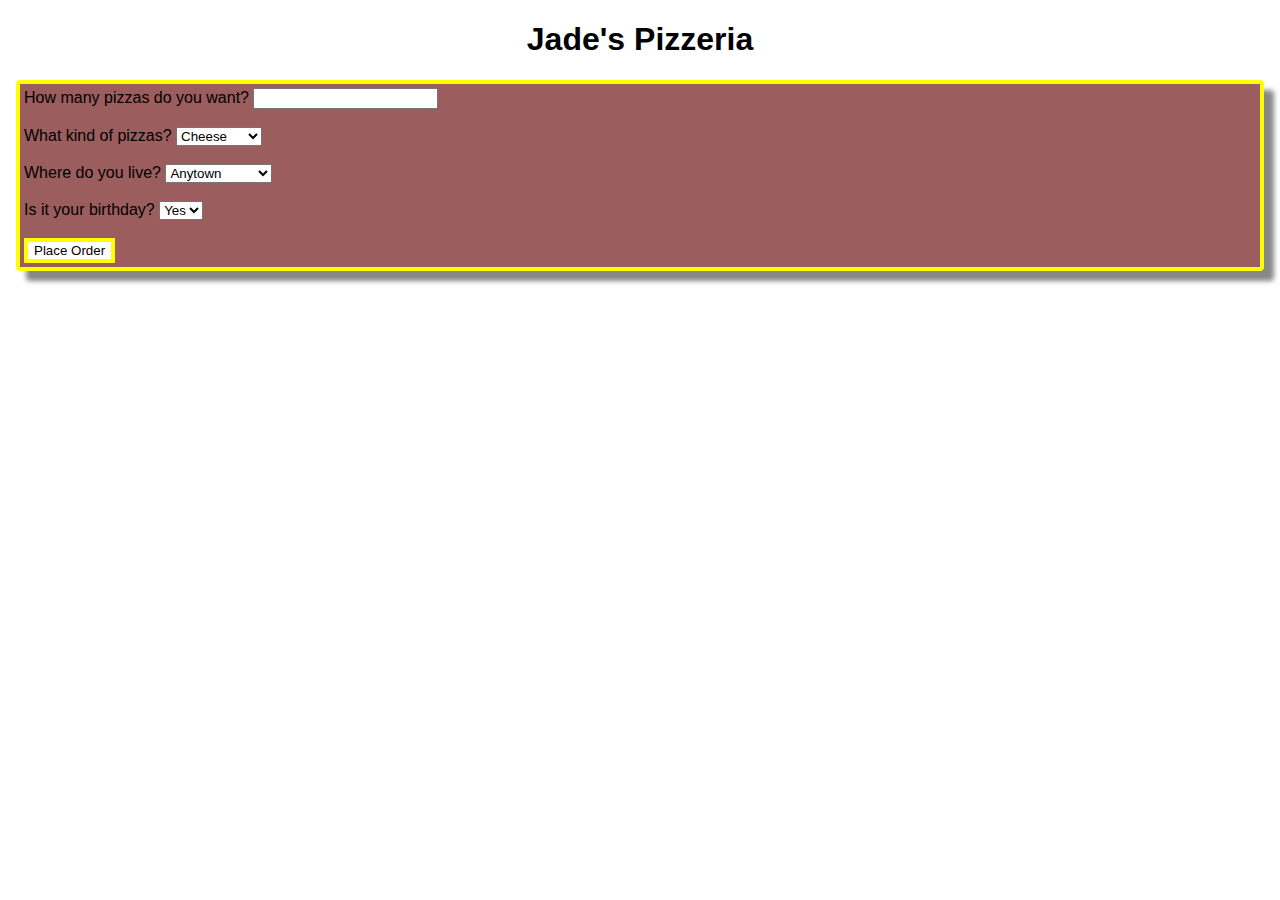
<file: assets/links/Chapter14/Chapter14.html>
<!DOCTYPE html>
<html>
    <head>
        <title>Jade's Pizzeria</title>
        <link rel="stylesheet" type="text/css" href="Chapter14.css">
        <h1>Jade's Pizzeria</h1>
    </head>    

<body>

<div id="orderForm">
    <label>How many pizzas do you want?
        <input type="number" id="numPizzas" />
    </label>
    <br />
    <br />
    <label>What kind of pizzas?
        <select id="typePizza">
            <option value="cheese">Cheese</option>
            <option value="pepperoni">Pepperoni</option>
            <option value="vegetarian">Vegetarian</option>
            <option value="regina">regina</option>
        </select>
    </label>
    <br />
    <br />
    <label>Where do you live?
        <select id="deliveryCity">
            <option value="Anytown">Anytown</option>
            <option value="Johannesburg">Johannesburg</option>
            <option value="Pretoria">Pretoria</option>
            <option value="Sandton">Sandton</option>
        </select>
    </label>
    <br />
    <br />
    <label>Is it your birthday?
        <select id="birthday">
            <option value="yes">Yes</option>
            <option value="no">No</option>
        </select>
    </label>
    <br />
    <br />
    <button type="button" id="placeOrder">Place Order</button>
</div>
<div id="displayTotal"></div>

<script src="Chapter14.js"></script>
</body>

</html>
</file>
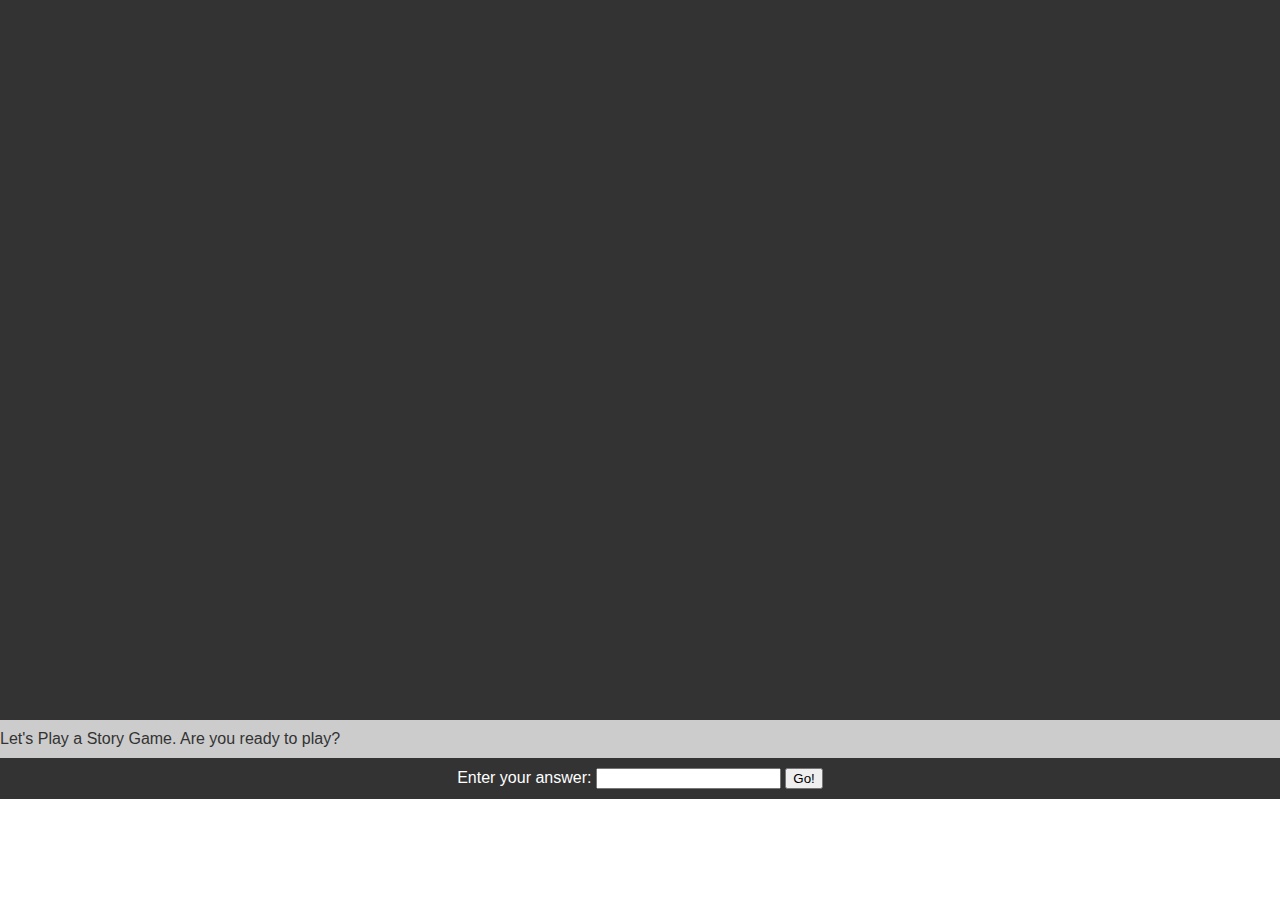
<file: assets/links/Chapter16/Chapter16.html>
<!DOCTYPE html>
<html>
    <head>
    <title>Jade Let's Play</title>
    <link rel="stylesheet" href="Chapter16.css">

    </head>

    <body>
        <div id="story"></div>
<div id="siteFooter">
    <div id="question"></div>
    <div id="answer">Enter your answer:
        <input type="text" id="yourAnswer" />
        <button type="button" id="submit">Go!</button>
    </div>
</div>
<!-- everything under here is hidden using CSS so that we can display it later using JavaScript -->
<div class="storyPart" id="answer01">
     <p>You are the captain of a spaceship named "The Flying Hippo." One day, you're working on tuning up your ship's engines when you get an urgent message on your space phone:</p>
    <p>"Captain, one of our Mars robots is sick. We need you to go to Mars immediately and retrieve it so that we can fix it and download the results of its important experiments."</p>
    <p>You remember that you're supposed to go to a meeting of the Space Scouts tonight, and you were really looking forward to it. But, on the other hand, the other Space Scouts would understand that this mission is very important.</p>
    <p>What do you do? Go to Mars, or stay home?</p>
</div>
<div class="storyPart" id="answer02">
    <p>Answer Yes when you're ready!</p>
</div>
<div class="storyPart" id="err0">
    <p>Please answer yes or no.</p>
</div>
<div class="storyPart" id="answer11">
    <p>Great choice! Mars is lovely this time of year (or, during the time of the year when you'll arrive, about 260 days from now!).</p>
    <p>You pack up your things and prepare enough food for the journey, then take off!</p>
    <p>Launch goes smoothly and you sit back, put on your headphones, and prepare for a relaxing trip.</p>
    <p>A week later, things are going great. There's nothing for you to do except read, listen to music, and watch movies. Just then, you hear a strange sound.</p>
    <p>"meow."</p>
    <p>It sounds like Gizmo, your cat! She must have snuck aboard while you were packing!</p>
    <p>You're happy to have the company, but you didn't pack enough food for the both of you, and there certainly isn't a grocery store on the way to Mars.</p>
    <p>You have a choice: risk running out of food on the return trip, or turn around now and go home. What will you do?</p>
</div>
<div class="storyPart" id="answer12">
    <p>You decide to stay home. They'll get someone else to fly to Mars. Besides, you heard that they're going to have free pizza at the Space Scouts meeting!</p>
</div>
<div class="storyPart" id="err1">
    <p>Please answer Mars or Earth.</p>
</div>
<div class="storyPart" id="answer21">
    <p>You decide to risk it. The journey is long, and you give sweet Gizmo half your food, knowing that you may not survive the return trip, but the Flying Hippo can carry the robot home without you, and at least the important experimental data (and Gizmo, of course) will be safe.</p>
    <p>When you arrive at Mars, you quickly locate the sick robot. But, you also discover something else: a large ice chest full of delicious sandwiches! The last repair crew to visit the robot must have left this here! You unwrap one of the sandwiches and carefully take a bite. Peanut butter! Your favorite! Gizmo's favorite too!</p>
    <p>You pack up the sandwiches and the sick robot and begin the trip home, knowing that there's now more than enough food for both you and Gizmo.</p>
</div>
<div class="storyPart" id="answer22">
    <p>Let someone else get the robot. You turn the Flying Hippo around and head home.</p>
    <p>When you get back to the spaceport, you open the door to exit your spaceship and your boss is standing outside.</p>
    <p>You apologize and explain the whole thing to him about how there wouldn't have been enough food.</p>
    <p>Steam comes out of your boss's mechanical head as he tells you that there are always plenty of sandwiches on Mars, and that you would have been just fine if you had completed your mission. He fires you. You pick up Gizmo and start walking home.</p>
    <p>Oh well, at least you still have Gizmo!</p>
</div>
<div class="storyPart" id="answer24">
    <p>It was probably not the best idea ever to eat Gizmo</p>
    <p>The microwave on the Flying Hippo did not cook Gizmo's meat properly and now you're suffering from food poisoning.</p>
    <p>If you can call it "food" poisoning.</p>
    <p>You soon run out of antibiotics and MIGHT die before you make it to Mars</p>
</div>
<div class="storyPart" id="answer25">
    <p>You and Gizmo share the rations and you starve and die before you reach Mars.</p>
</div>
<div class="storyPart" id="err2">
    <p>Please answer Risk It or Eat Gizmo</p>
</div>
<div class="storyPart" id="err">
    <p>Please answer starve or Eat Gizmo</p>
<script src="Chapter16.js"></script>

    </body>
</html>
</file>
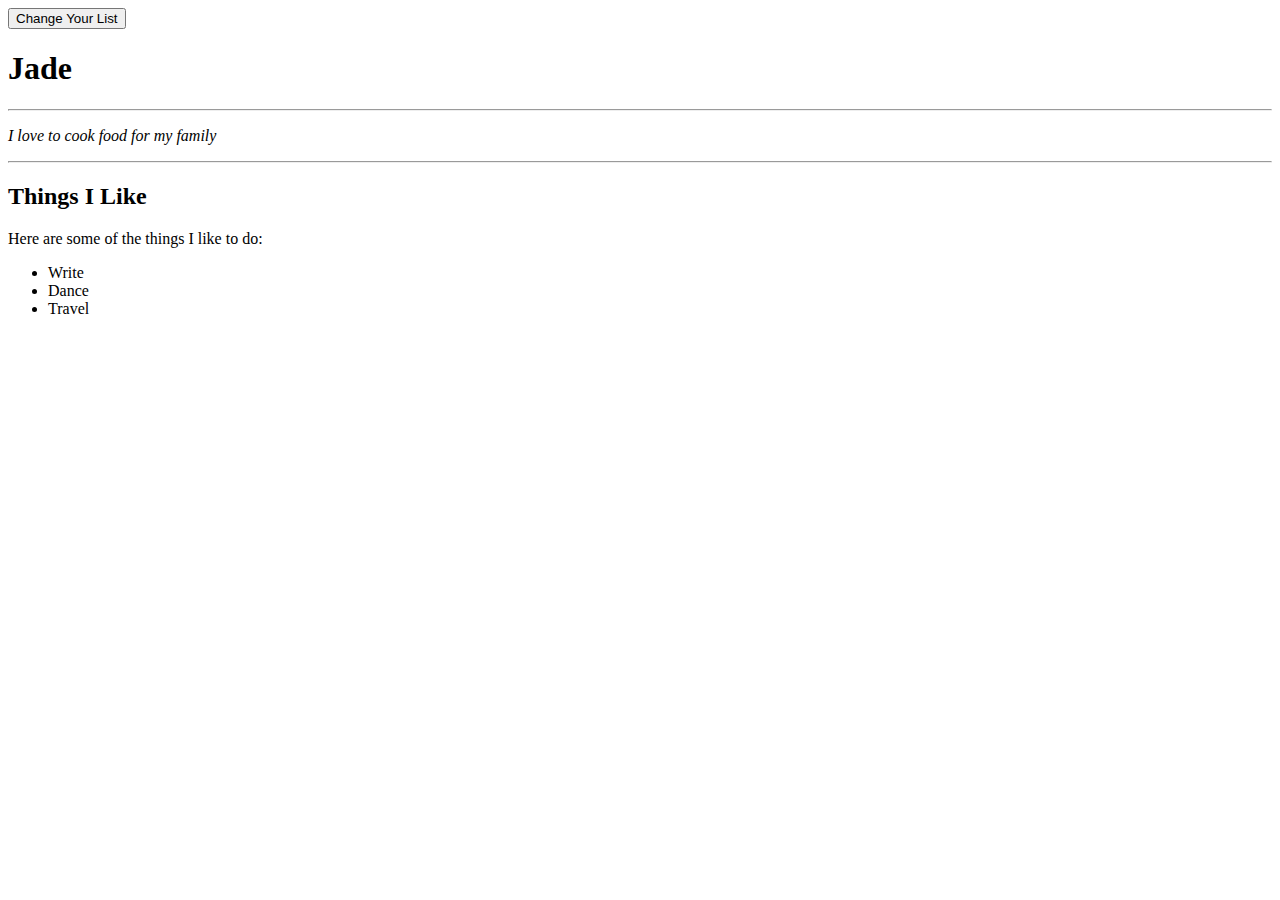
<file: assets/links/Chapter5/page71.html>
<!DOCTYPE html
<html>
    <title>Jade's Create A List</title>
<head>
    <button id="changeList" type="button">Change Your List</button>
    <script src="page71.js"></script>
<body>
    <h1 id="myName">Jade</h1>
    <hr>
    <p id="aboutMe"><em>I love to cook food for my family</em></p>
    <hr>
    <h2>Things I Like</h2>

<p>Here are some of the things I like to do:</p>
<ul>
        <li id="firstThing">Write</li>
        <li id="secondThing">Dance</li>
        <li id="thirdThing">Travel</li>
</ul>
</body>
</head>
<html>
</file>
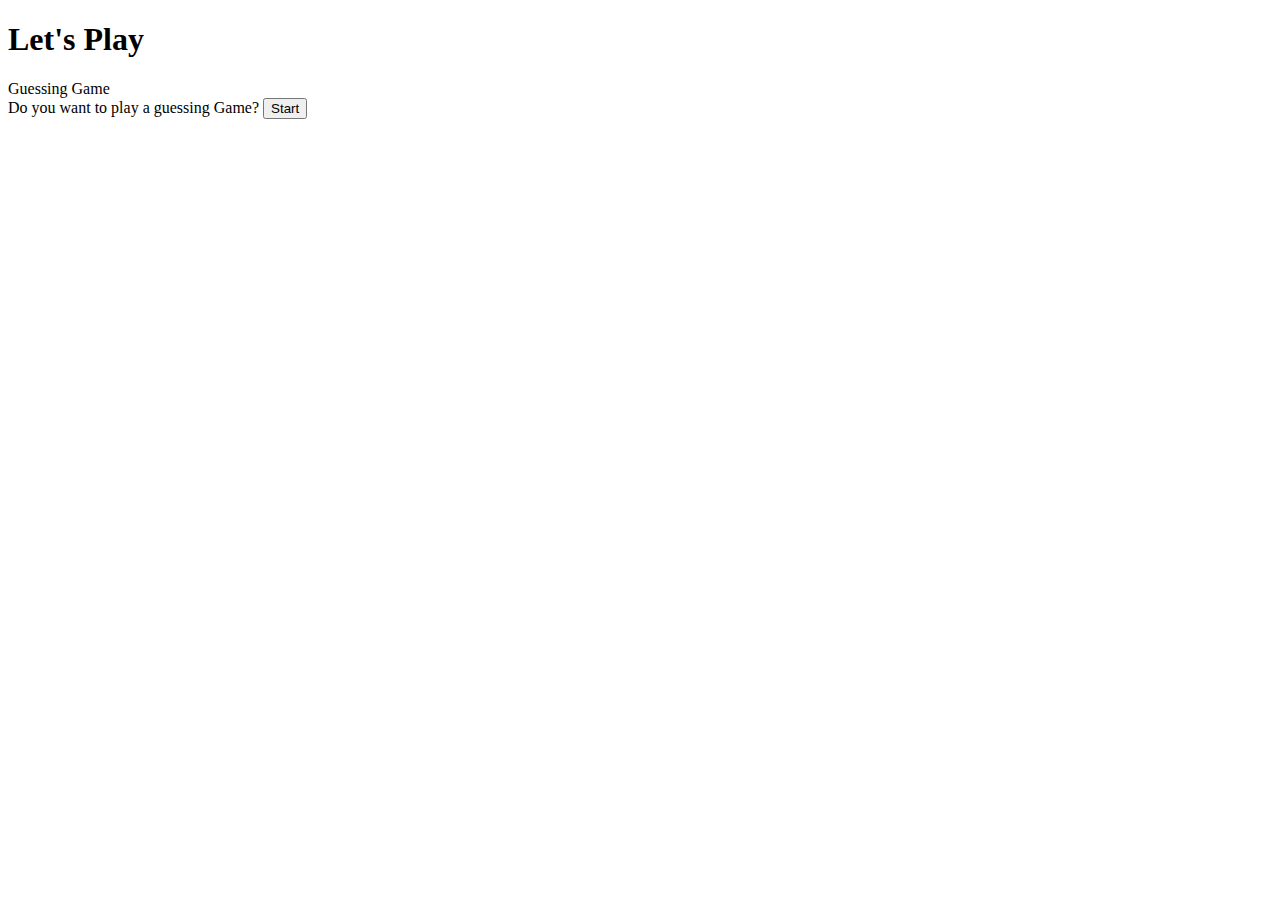
<file: assets/links/GuessingGame/Guessing Game.html>
<!DOCTYPE html>
<head>
    <title>Jade's Guessing Game Assign</title>
</head>
 <h1>Let's Play</h1>
<body>
    <div id="GuessingGame">Guessing Game
        <br>Do you want to play a guessing Game?
       
    <button type="button" id="startButton">Start</button>

    <script src="Guessing Game.js"></script>
    </div>

</body>
</file>
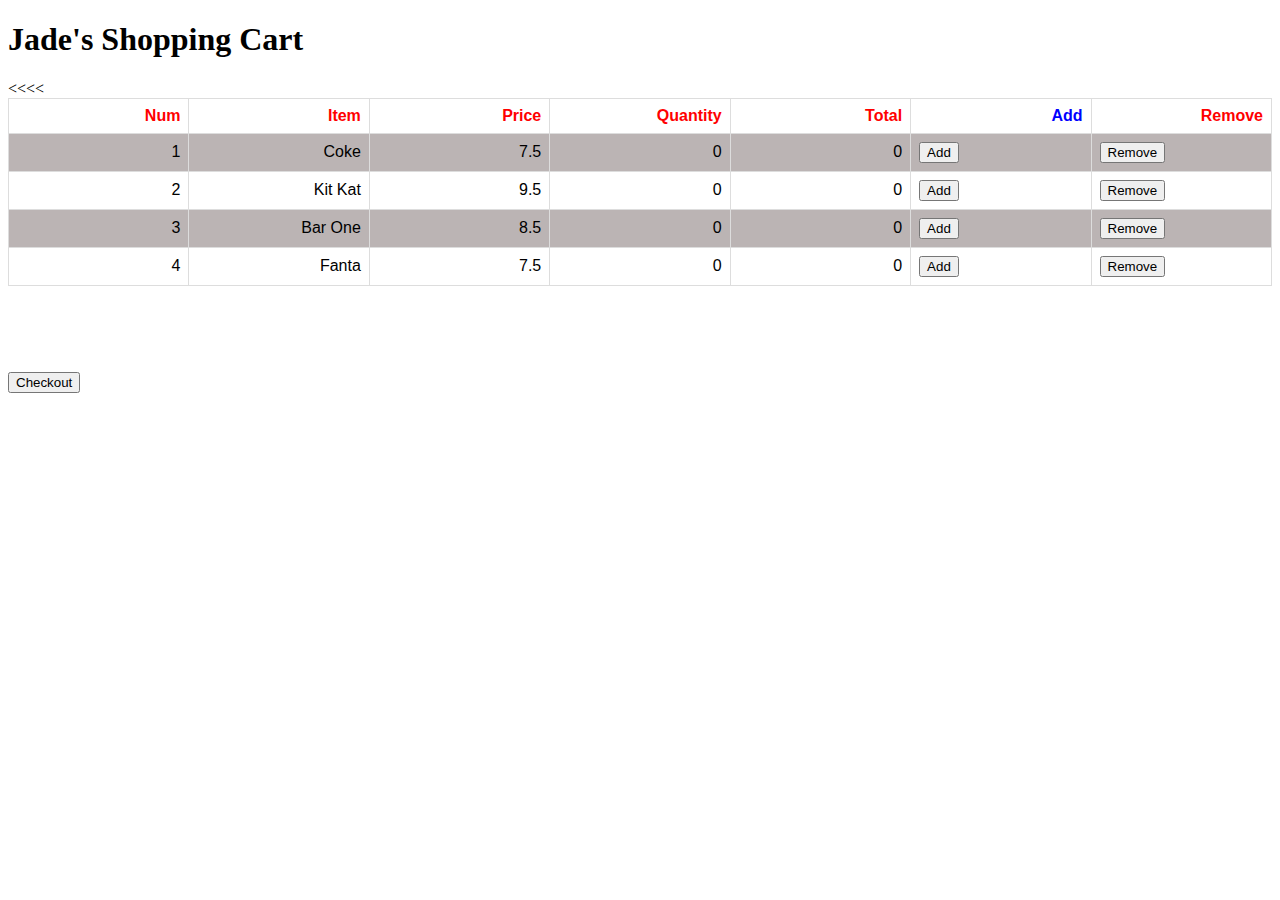
<file: assets/links/ShoppingCart/Shopping.html>
<!DOCTYPE html>
<html>
    <head>
        <title>Jade's Shopping Cart</title>
        <link rel="stylesheet" href="Shopping.css">
    </head>

    <h1>Jade's Shopping Cart</h1>
<body onload="display_all">
    <p id="demo"></p>
    <br/><br/>
    <br/>
    <p id="total"></p>

    <button onclick="displayTotal()">Checkout</button>

    <script src="Shopping.js"></script>

</body>

</html>
    </body>
</html>
</file>
<file: assets/links/Chapter14/Chapter14.css>
body {
    font-family: Arial, sans-serif;
}
h1 {
    text-align: center;
}
#orderForm {
    background-color: #9b5d5d;
    border: 4px solid yellow;
    border-radius: 4px;
    padding: 4px;
    margin: 8px;
    box-shadow: 10px 10px 5px #888888;
}

#placeOrder {
    border: 4px solid yellow;
    background-color: white;
}
</file>
<file: assets/links/Chapter16/Chapter16.css>
* {
    margin: 0px;
}
html, body {
    font-family: Arial, sans-serif;
    height: 100%;
    overflow:hidden;
}
#story {
    width: 100%;
    color: yellow;
    height: 80%;
    background-color: #333;
    overflow-y:scroll;
}
#site-footer, .story:after {
    position:static;
    bottom: 0;
    height: 20%;
}
#question {
    padding: 10px 0;
    width: 100%;
    background-color: #CCC;
    color: #333;
}
#answer {
    padding: 10px 0;
    width: 100%;
    background-color: #333;
    color: #FFF;
    text-align: center;
    display: none;
}
.storyPart {
    display:none;
}
p {
    margin-top: 1em;
}
</file>
<file: assets/links/ShoppingCart/Shopping.css>
table {
    font-family: arial, sans-serif;
    border-collapse: collapse;
    width: 100%;
}

td,
th {
    border: 1px solid #dddddd;
    text-align: left;
    padding: 8px;
}

tr:nth-child(even) {
    background-color: #bbb4b4;
}

.displayTotal {
    color-adjust: pink;
}
</file>
